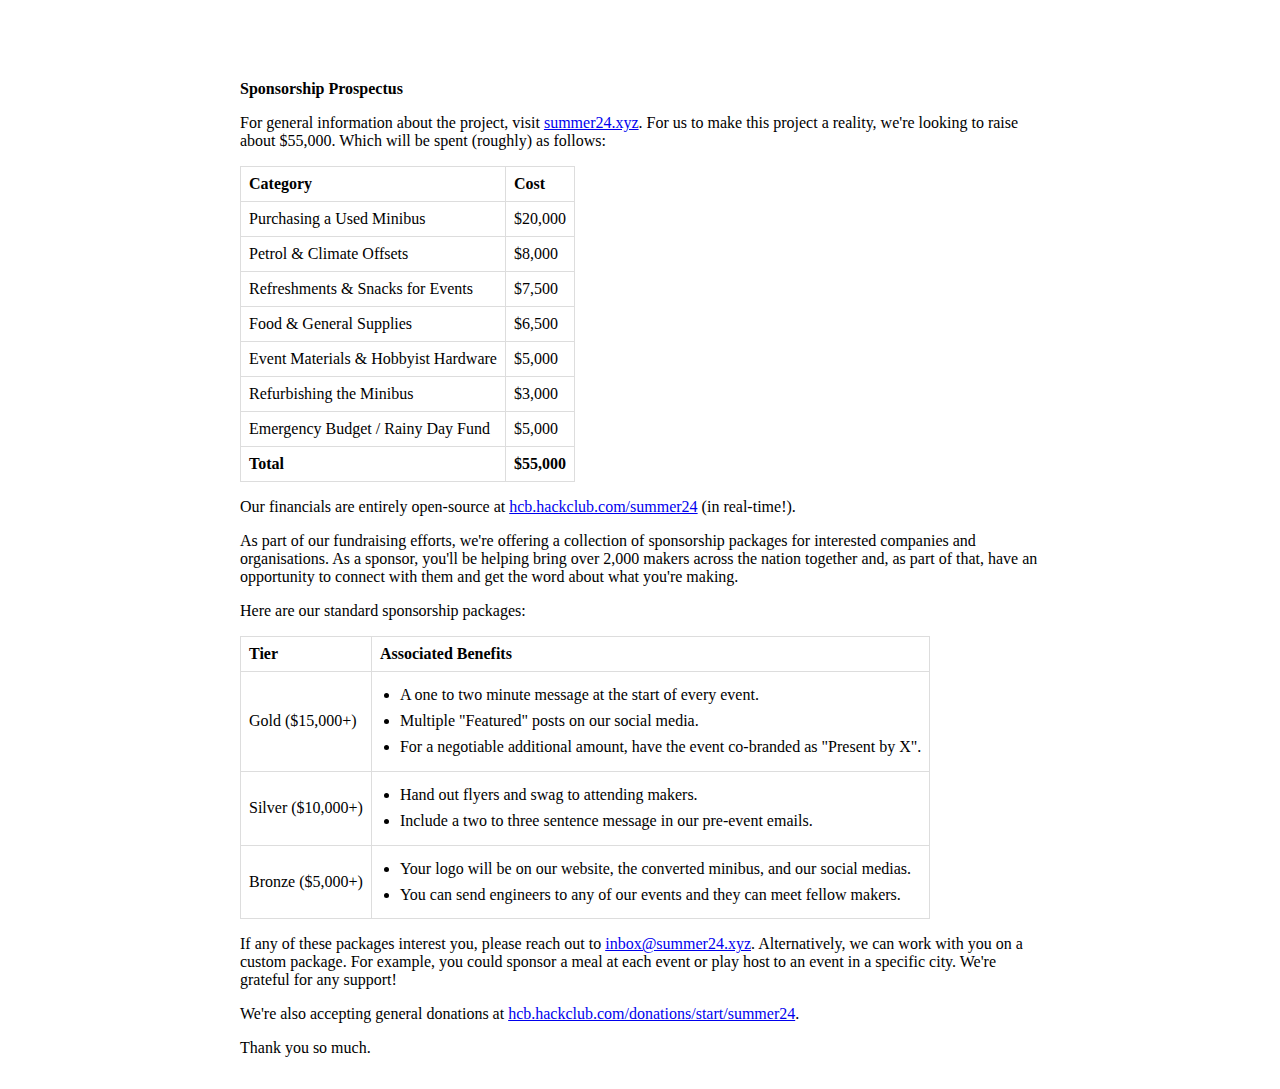
<file: prospectus.html>
<!DOCTYPE html>
<html>
	<head>
		<title>Sponsorship Prospectus</title>
		<link rel="icon" href="data:image/svg+xml,<svg xmlns=%22http://www.w3.org/2000/svg%22 viewBox=%220 0 100 100%22><text y=%22.9em%22 font-size=%2290%22>🏞️</text></svg>">
		
		<meta name="title" content="Sponsorship Prospectus" />
		<meta name="description" content="Meeting fellow makers is incredible feeling. This summer, we're bringing together makers in 50+ cities — all from the back of our converted minibus." />
		
		<!-- Open Graph / Facebook -->
		<meta property="og:type" content="website" />
		<meta property="og:url" content="https://summer24.xyz/" />
		<meta property="og:title" content="We're going on an adventure..." />
		<meta property="og:description" content="Meeting fellow makers is incredible feeling. This summer, we're bringing together makers in 50+ cities — all from the back of our converted minibus." />
		<meta property="og:image" content="https://cloud-hv46l59yd-hack-club-bot.vercel.app/0meta.png" />
		
		<!-- Twitter -->
		<meta property="twitter:card" content="summary_large_image" />
		<meta property="twitter:url" content="https://summer24.xyz/" />
		<meta property="twitter:title" content="We're going on an adventure..." />
		<meta property="twitter:description" content="Meeting fellow makers is incredible feeling. This summer, we're bringing together makers in 50+ cities — all from the back of our converted minibus." />
		<meta property="twitter:image" content="https://cloud-hv46l59yd-hack-club-bot.vercel.app/0meta.png" />
		
		<link rel="stylesheet" href="/styles.css">
		
		<!--Mischief Bus Adventure, Misguided enterprises-->
	</head>
	<body>
		<p>
			<b>Sponsorship Prospectus</b>
		</p>
		<p>
			For general information about the project, visit <a href="/">summer24.xyz</a>. For us to make this project a reality, we're looking to raise about $55,000. Which will be spent (roughly) as follows:
		</p>
		<p>
			<table>
				<tr>
					<th>Category</th>
					<th>Cost</th>
				</tr>
				<tr>
					<td>Purchasing a Used Minibus</td>
					<td>$20,000</td>
				</tr>
				<tr>
					<td>Petrol & Climate Offsets</td>
					<td>$8,000</td>
				</tr>
				<tr>
					<td>Refreshments & Snacks for Events</td>
					<td>$7,500</td>
				</tr>
				<tr>
					<td>Food & General Supplies</td>
					<td>$6,500</td>
				</tr>
				<tr>
					<td>Event Materials & Hobbyist Hardware</td>
					<td>$5,000</td>
				</tr>
				<tr>
					<td>Refurbishing the Minibus</td>
					<td>$3,000</td>
				</tr>
				<tr>
					<td>Emergency Budget / Rainy Day Fund</td>
					<td>$5,000</td>
				</tr>
				<tr style="font-weight: 800;">
					<td>Total</td>
					<td>$55,000</td>
				</tr>
			</table>
		</p>
		<p>
			Our financials are entirely open-source at <a href="https://hcb.hackclub.com/summer24">hcb.hackclub.com/summer24</a> (in real-time!).
		</p>
		<p>
			As part of our fundraising efforts, we're offering a collection of sponsorship packages for interested companies and organisations. As a sponsor, you'll be helping bring over 2,000 makers across the nation together and, as part of that, have an opportunity to connect with them and get the word about what you're making.
		</p>
		<p>
			Here are our standard sponsorship packages:
		</p>
		<p>
			<table>
				<tr>
					<th>Tier</th>
					<th>Associated Benefits</th>
				</tr>
				<tr>
					<td>Gold ($15,000+)</td>
					<td>
						<ul>
							<li>A one to two minute message at the start of every event.</li>
							<li>Multiple "Featured" posts on our social media.</li>
							<li>For a negotiable additional amount, have the event co-branded as "Present by X".</li>
						</ul>
					</td>
				</tr>
				<tr>
					<td>Silver ($10,000+)</td>
					<td>
						<ul>
							<li>Hand out flyers and swag to attending makers.</li>
							<li>Include a two to three sentence message in our pre-event emails.</li>
						</ul>
					</td>
				</tr>
				<tr>
					<td>Bronze ($5,000+)</td>
					<td>
						<ul>
							<li>Your logo will be on our website, the converted minibus, and our social medias.</li>
							<li>You can send engineers to any of our events and they can meet fellow makers.</li>
						</ul>
					</td>
				</tr>
			</table>
		</p>
		<p>
			If any of these packages interest you, please reach out to <a href="mailto:inbox@summer24.xyz">inbox@summer24.xyz</a>.
			Alternatively, we can work with you on a custom package. For example, you could sponsor a meal at each event or play host
			to an event in a specific city. We're grateful for any support!
		</p>
		<p>
			We're also accepting general donations at <a href="https://hcb.hackclub.com/donations/start/summer24">hcb.hackclub.com/donations/start/summer24</a>.
		</p>
		<p>
			Thank you so much.
		</p>
	</body>
</html>
</file>
<file: styles.css>
body {
  max-width: 800px;
  padding: 16px;
  margin: auto;
}
.mb-hide {
  display: none;
}
@media (min-width: 800px) {
  body {
    margin-top: 48px;
  }
  .mb-hide {
    display: inline-block;
  }
}
.signatures {
  display: flex;
  flex-wrap: wrap;
  gap: 24px;
}

table {
  border-collapse: collapse;
}

td, th {
  border: 1px solid #dddddd;
  text-align: left;
  padding: 8px;
}

ul {
  padding-inline-start: 20px;
  margin-block-start: 0.4em;
  margin-block-end: calc(0.4em - 8px);
}

li {
  margin-bottom: 8px;
}

.dark-theme {
  background-color: #000000;
  color: #e0e0e0;
}

.dark-theme a {
  color: #bb86fc;
}

.dark-theme .signatures img {
  filter: invert(1);
}

.name-suggestion {
  color: #3c4858;
}

.dark-theme .name-suggestion {
  color: white;
}
</file>
